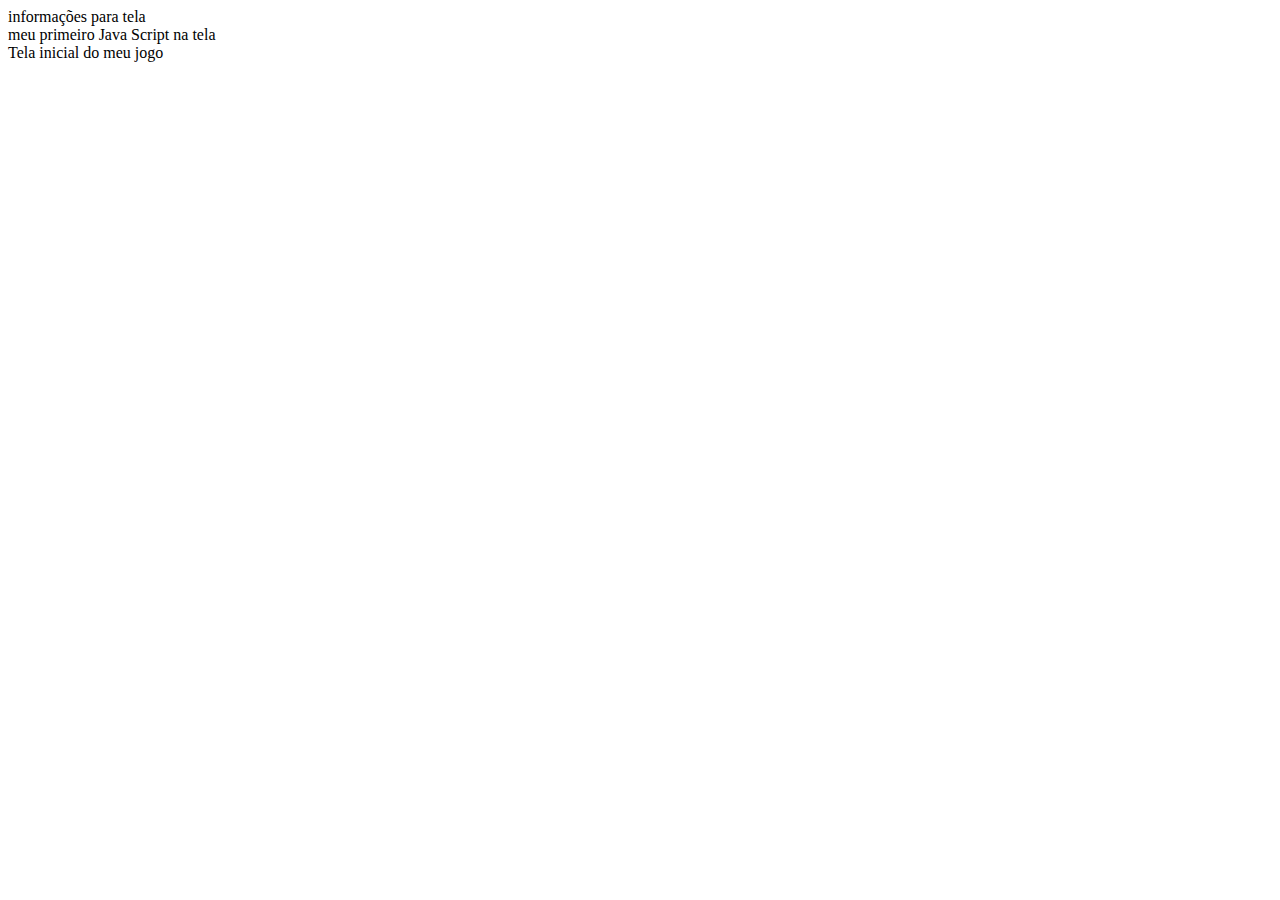
<file: index.html>
<!DOCTYPE html>
<html lang="en">
<head>
    <meta charset="UTF-8">
    <meta http-equiv="X-UA-Compatible" content="IE=edge">
    <meta name="viewport" content="width=device-width, initial-scale=1.0">
    <title>Document</title>
</head>
<body>
    <script>
        document.write("informações para tela <br>")
        document.write("meu primeiro Java Script na tela <br>")
        document.write("Tela inicial do meu jogo <br>")
        alert("clique aqui")
    </script>
</body>
</html>
</file>
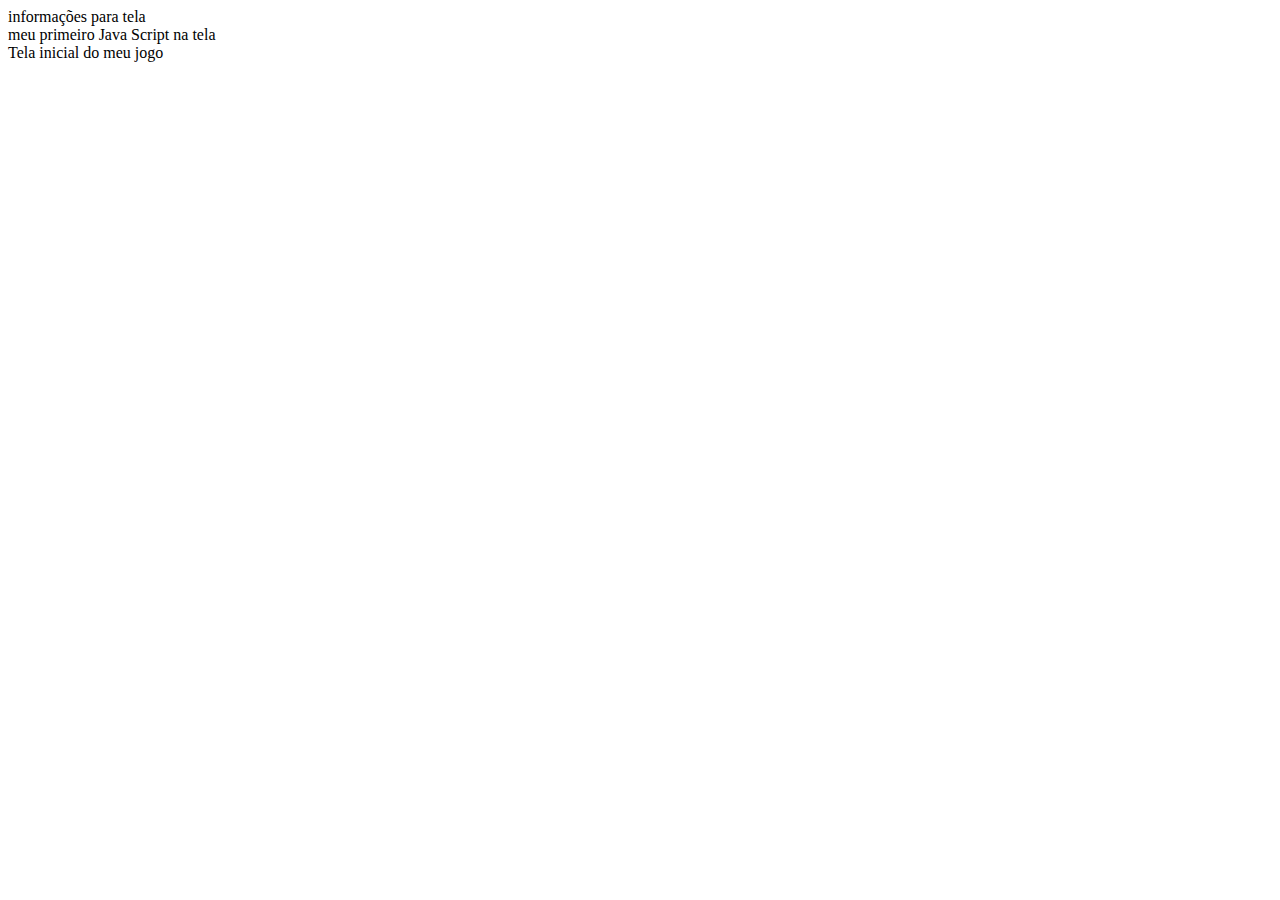
<file: aula5/index.html>
<!DOCTYPE html>
<html lang="en">
<head>
    <meta charset="UTF-8">
    <meta http-equiv="X-UA-Compatible" content="IE=edge">
    <meta name="viewport" content="width=device-width, initial-scale=1.0">
    <title>Document</title>
</head>
<body>
    <script src = "script1.js" ></script>
</body>
</html>
</file>
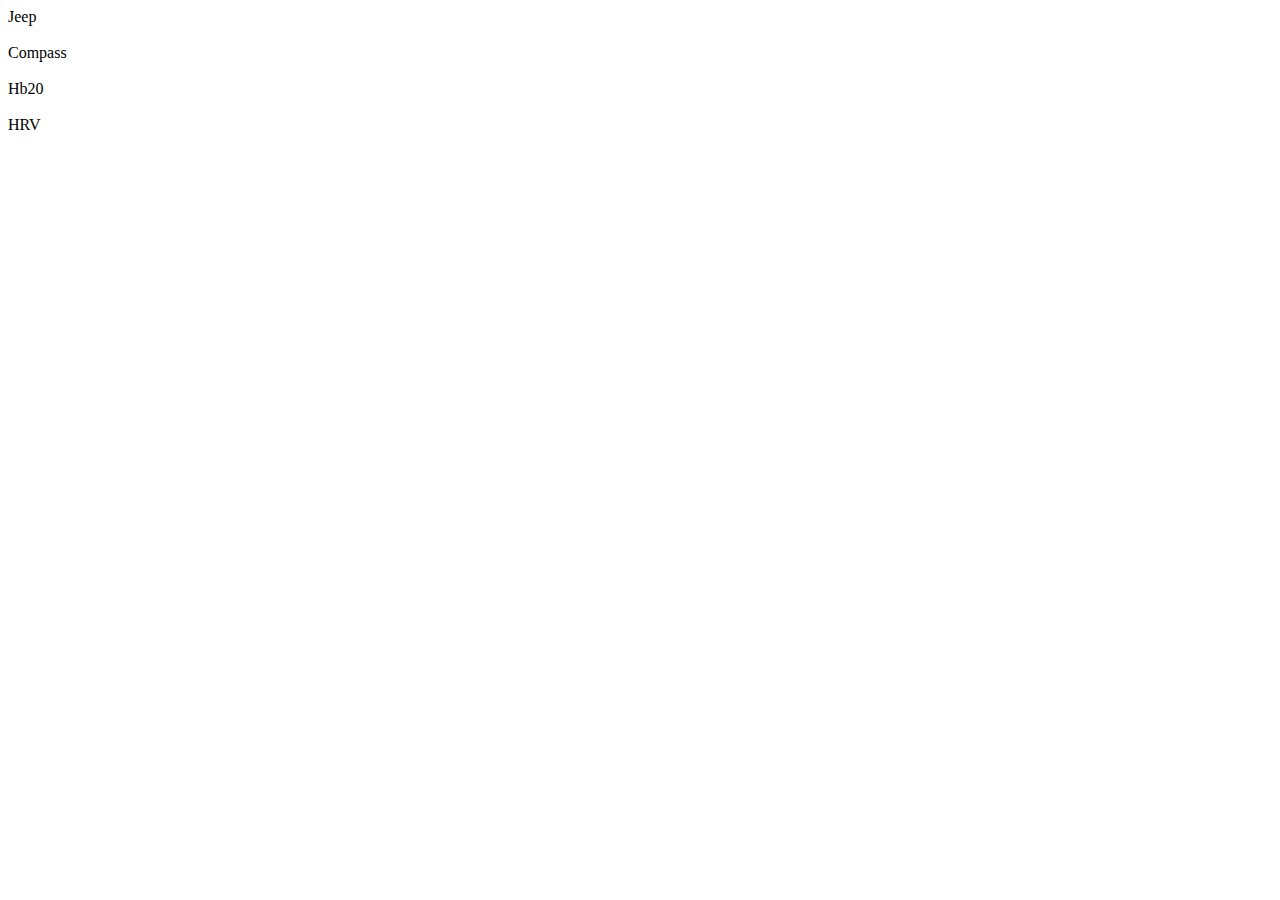
<file: aula6/index.html>
<!DOCTYPE html>
<html lang="en">
<head>
    <meta charset="UTF-8">
    <meta http-equiv="X-UA-Compatible" content="IE=edge">
    <meta name="viewport" content="width=device-width, initial-scale=1.0">
    <title>Document</title>
</head>
<body>
    <script src = "script.js" ></script>
</body>
</html>
</file>
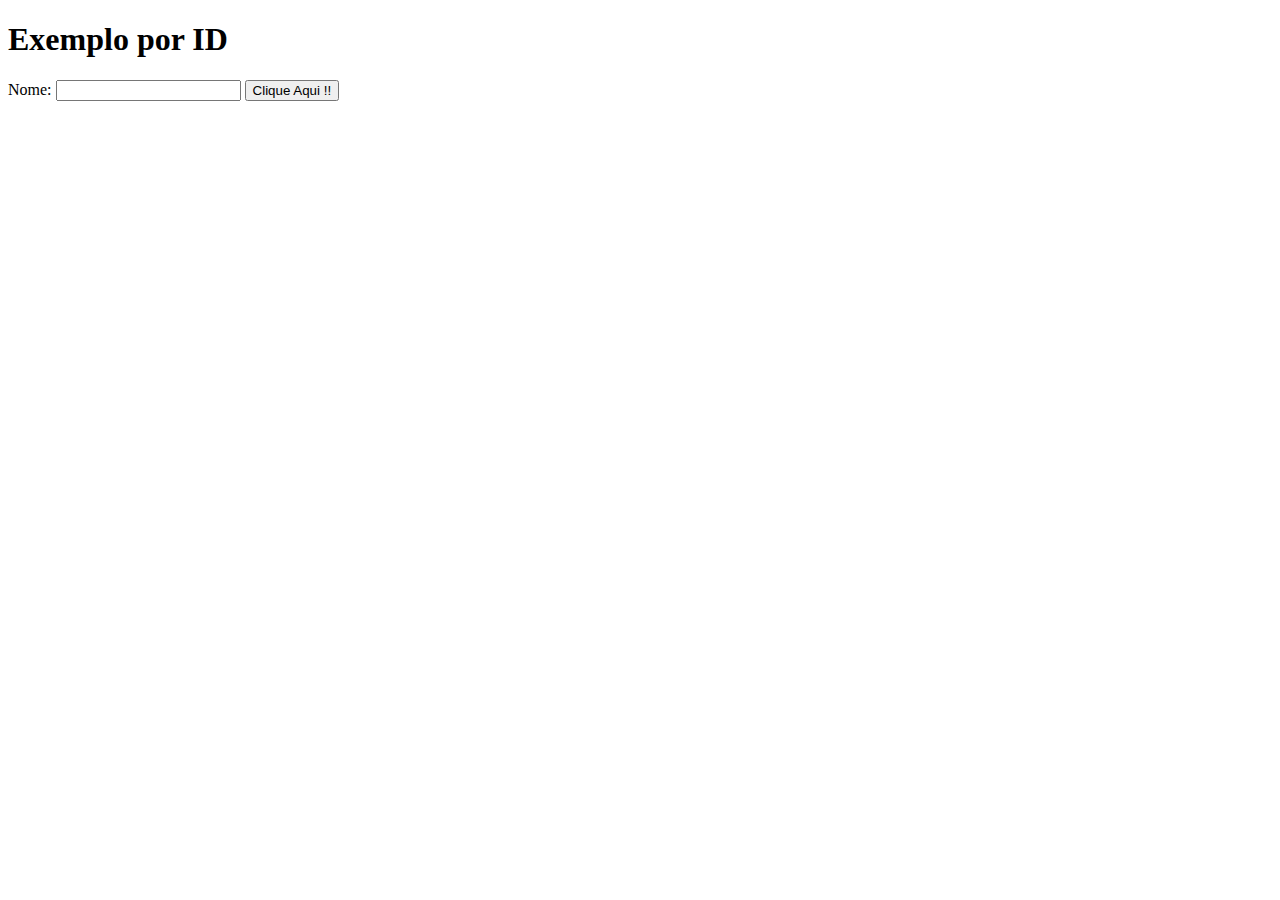
<file: aula7/index.html>
<!DOCTYPE html>
<html lang="en">
<head>
    <meta charset="UTF-8">
    <meta http-equiv="X-UA-Compatible" content="IE=edge">
    <meta name="viewport" content="width=device-width, initial-scale=1.0">
    <title>Document</title>
</head>
<body>
    <h1 id="titulo">Exemplo por ID</h1>
    Nome: <input type="text" name="nome" id="idNome">
    <button onclick="mudar()">Clique Aqui !!</button>
    <br>




    <script src="scritp.js"></script>
</body>
</html>
</file>
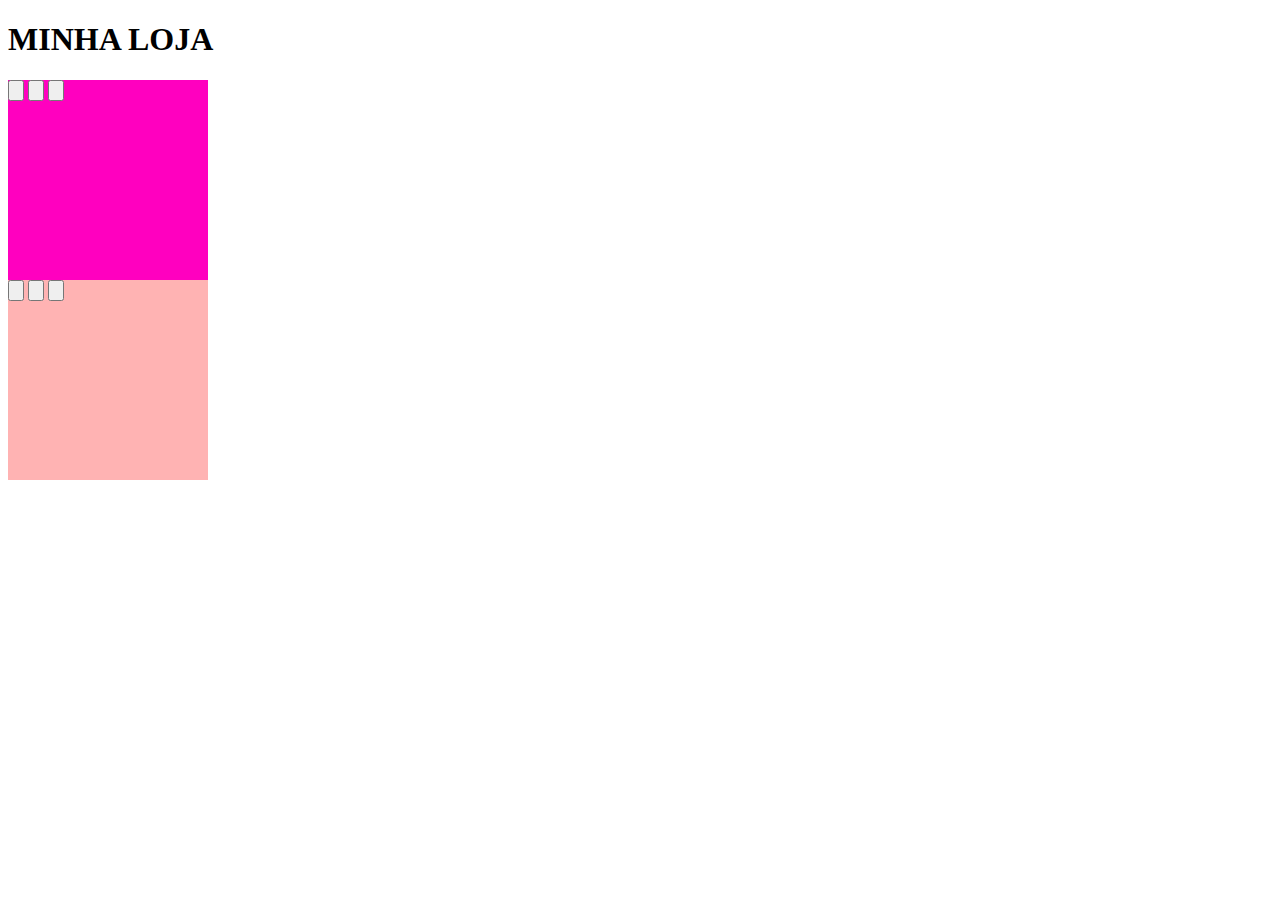
<file: site/site.html>
<!DOCTYPE html>
<html lang="pt-br">
<head>
    <meta charset="UTF-8">
    <meta http-equiv="X-UA-Compatible" content="IE=edge">
    <meta name="viewport" content="width=device-width, initial-scale=1.0">
    <link rel="stylesheet" href="site.css">
    <title>SITE</title>
    
</head>
<body>
    
    <h1>MINHA LOJA</h1>

    <div id="main">

        <input type="button" class="cor1" value="" onmouseover="trocar('#EEC900')"/>
        <input type="button" class="cor1" value="" onmouseover="trocar('#00FFF7')"/>
        <input type="button" class="cor1" value="" onmouseover="trocar('#A020F0')"/>

    </div>

    <div id="main2">

        <input type="button" class="cor1" value="" onmouseover="trocar('#E55900')"/>
        <input type="button" class="cor1" value="" onmouseover="trocar('#002FF7')"/>
        <input type="button" class="cor1" value="" onmouseover="trocar('#A090F0')"/>

    
    </div>

    <script src = "site.js" ></script>
</body>
</html>
</file>
<file: site/site.css>
#main{
    width: 200px;
    height: 200px;
    background-color: rgb(255, 0, 191);
}

#main2{
    width: 200px;
    height: 200px;
    background-color: rgb(255, 179, 179);
}
</file>
